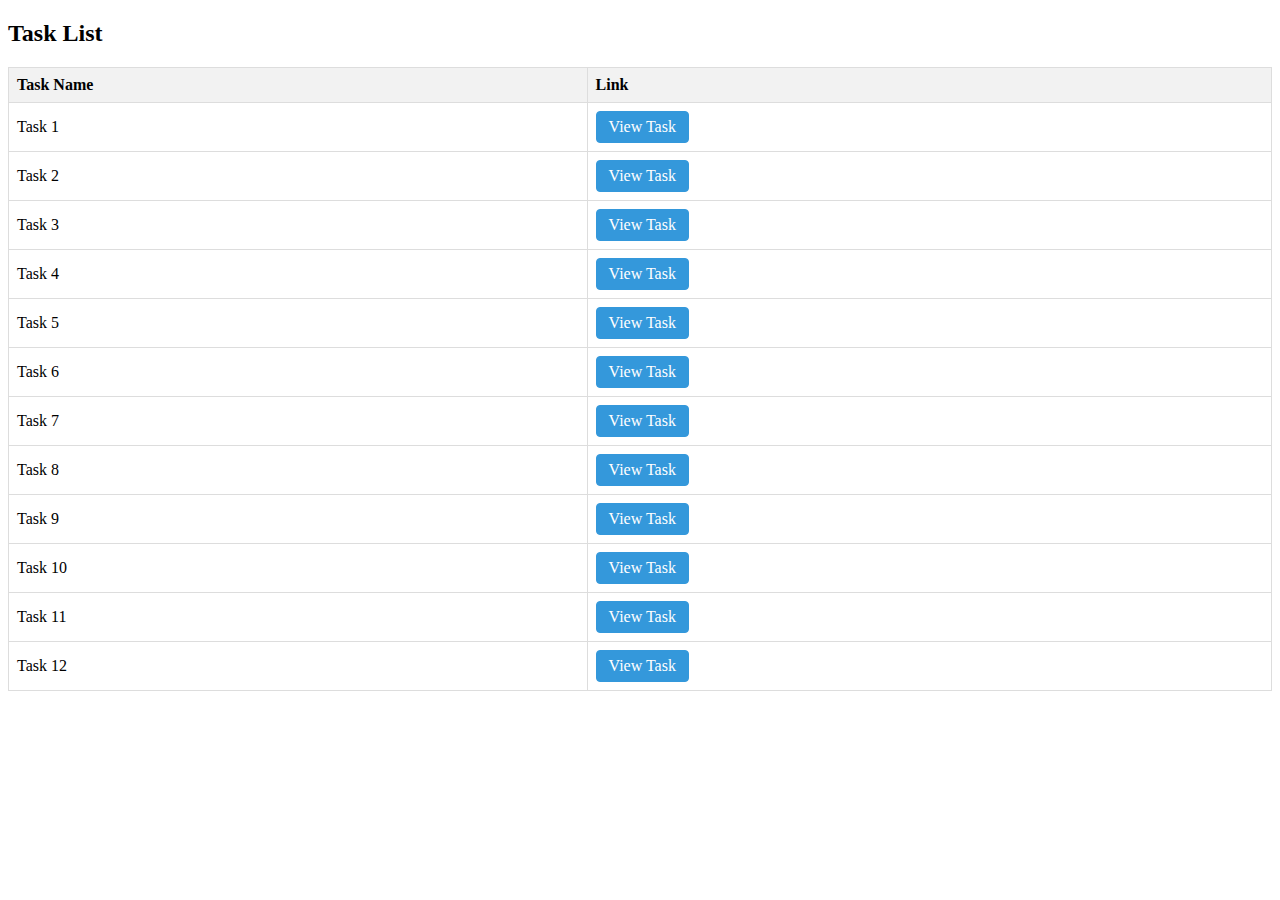
<file: index.html>
<!DOCTYPE html>
<html>
<head>
    <style>
        /* Add some basic styling to the table */
        table {
            width: 100%;
            border-collapse: collapse;
        }

        th, td {
            border: 1px solid #ddd;
            padding: 8px;
            text-align: left;
        }

        th {
            background-color: #f2f2f2;
        }

        /* Style the links as buttons for better visibility */
        .link-button {
            display: inline-block;
            padding: 6px 12px;
            text-align: center;
            text-decoration: none;
            background-color: #3498db;
            color: #fff;
            border: 1px solid #3498db;
            border-radius: 4px;
            cursor: pointer;
        }

        .link-button:hover {
            background-color: #2980b9;
        }
    </style>
</head>
<body>

<h2>Task List</h2>

<table>
    <thead>
        <tr>
            <th>Task Name</th>
            <th>Link</th>
        </tr>
    </thead>
    <tbody>
        <tr>
            <td>Task 1</td>
            <td><a class="link-button" href="TASK1.html">View Task</a></td>
        </tr>
        <tr>
            <td>Task 2</td>
            <td><a class="link-button" href="TASK2.html">View Task</a></td>
        </tr>
        <tr>
            <td>Task 3</td>
            <td><a class="link-button" href="TASK3.html">View Task</a></td>
        </tr>
        <tr>
            <td>Task 4</td>
            <td><a class="link-button" href="TASK4.html">View Task</a></td>
        </tr>
        <tr>
            <td>Task 5</td>
            <td><a class="link-button" href="TASK5.html">View Task</a></td>
        </tr>
        <tr>
            <td>Task 6</td>
            <td><a class="link-button" href="TASK6.html">View Task</a></td>
        </tr>
        <tr>
            <td>Task 7</td>
            <td><a class="link-button" href="TASK7.html">View Task</a></td>
        </tr>
        <tr>
            <td>Task 8</td>
            <td><a class="link-button" href="TASK8.html">View Task</a></td>
        </tr>
        <tr>
            <td>Task 9</td>
            <td><a class="link-button" href="TASK9.html">View Task</a></td>
        </tr>
        <tr>
            <td>Task 10</td>
            <td><a class="link-button" href="TASK10.html">View Task</a></td>
        </tr>
        <tr>
            <td>Task 11</td>
            <td><a class="link-button" href="TASK11.html">View Task</a></td>
        </tr>
        <tr>
            <td>Task 12</td>
            <td><a class="link-button" href="TASK12.html">View Task</a></td>
        </tr>
    </tbody>
</table>

</body>
</html>
</file>
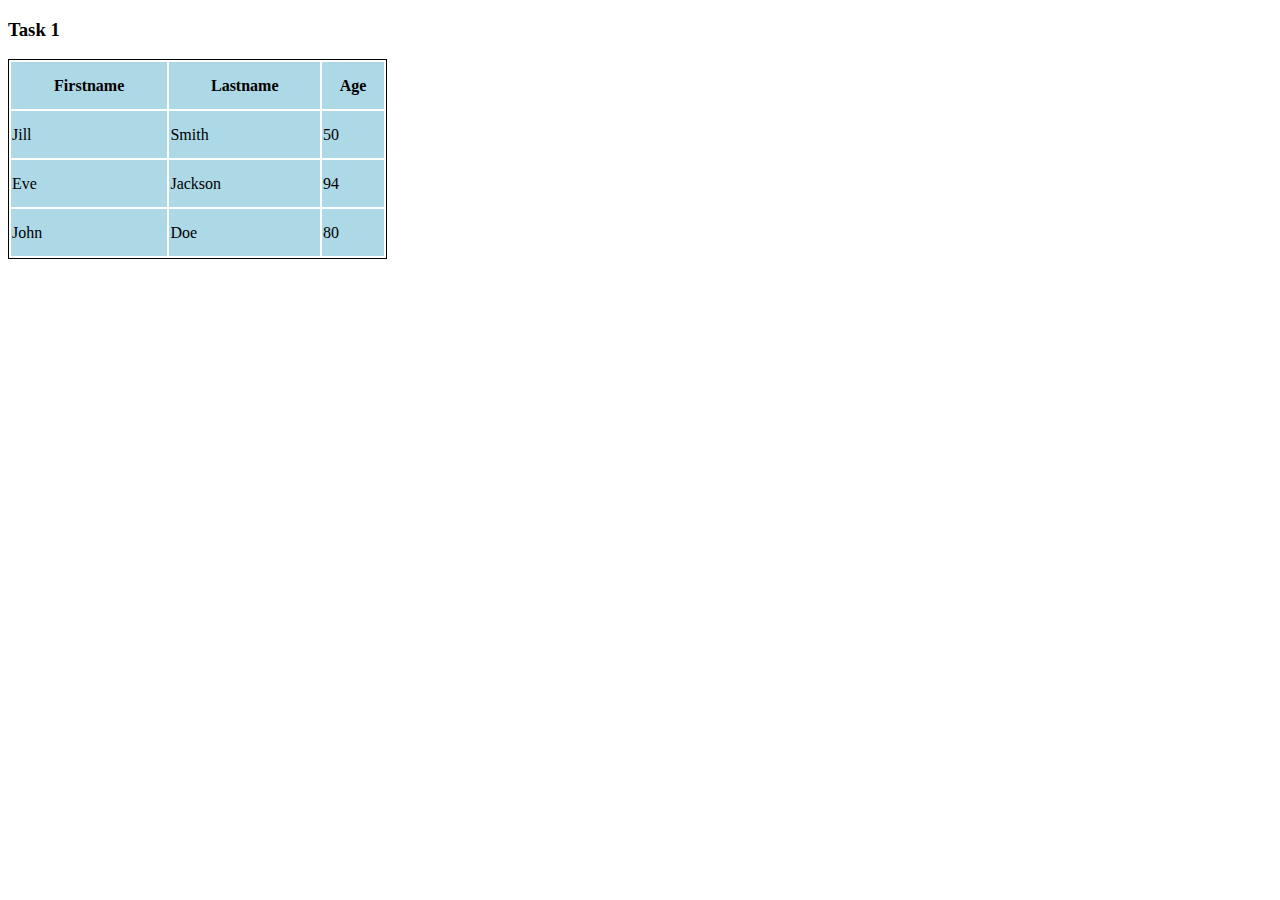
<file: TASK1.html>
<!DOCTYPE html>
<html lang="en">
  <head>
    <meta charset="UTF-8" />
    <meta name="viewport" content="width=device-width, initial-scale=1.0" />
    <title>Task 1</title>
  </head>
  <body>
    <h3>Task 1</h3>
    <table style="border: 1px solid black; width: 30%; height: 200px">
      <tr style="background-color: lightblue; color: black">
        <th>Firstname</th>
        <th>Lastname</th>
        <th>Age</th>
      </tr>
      <tr style="background-color: lightblue">
        <td>Jill</td>
        <td>Smith</td>
        <td>50</td>
      </tr>
      <tr style="background-color: lightblue">
        <td>Eve</td>
        <td>Jackson</td>
        <td>94</td>
      </tr>
      <tr style="background-color: lightblue">
        <td>John</td>
        <td>Doe</td>
        <td>80</td>
      </tr>
    </table>
  </body>
</html>
</file>
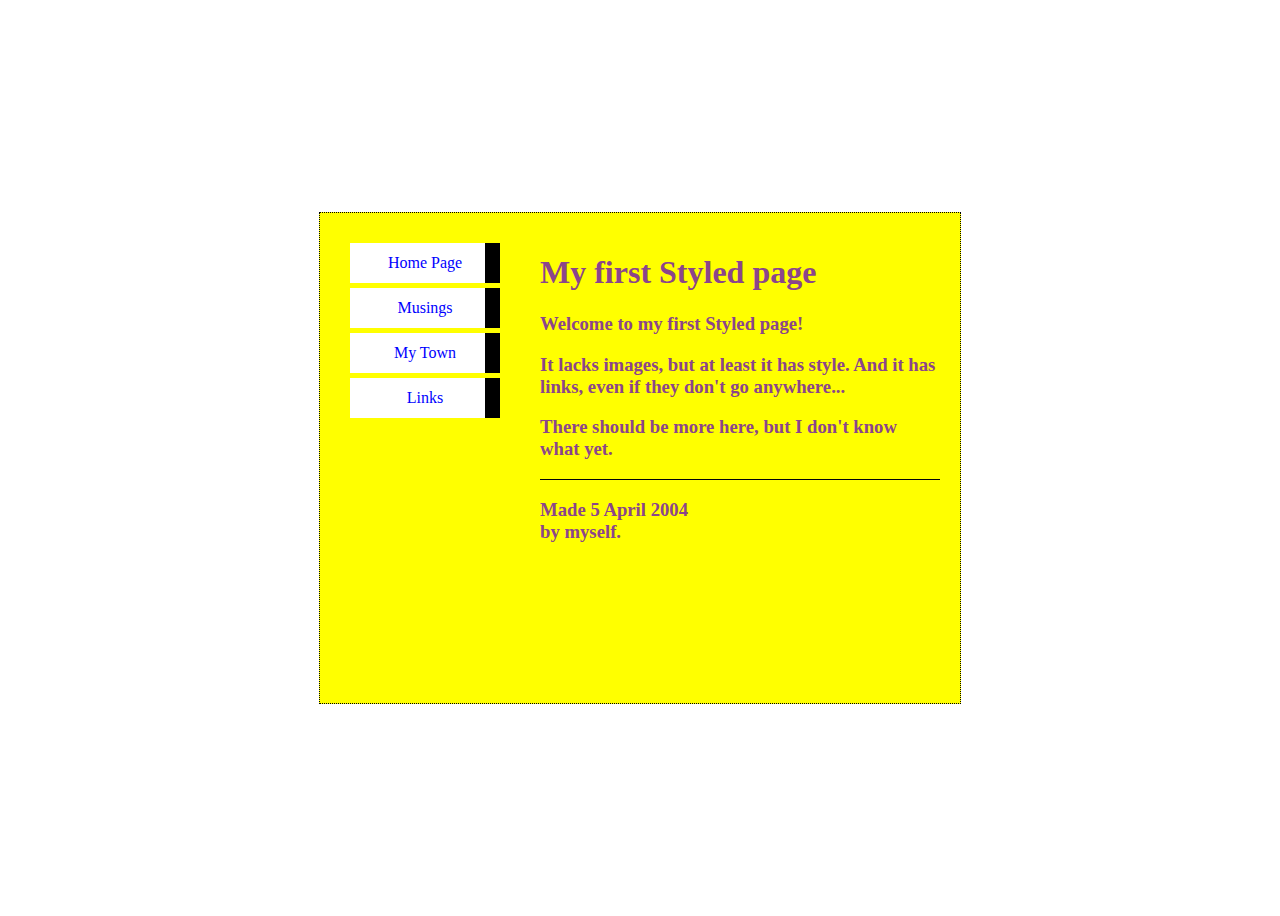
<file: TASK10.html>
<!DOCTYPE html>
<html>
<head>
    <style>
        body {
            display: flex;
            justify-content: center;
            align-items: center;
            height: 100vh;
        }

        .big-box {
            width: 600px;
            height: 450px;
            background-color: yellow;
            border: 1px dotted black;
            padding: 20px;
            display: flex;
            align-items: flex-start;
        }

        .container {
            width: 300px;
            background-color: yellow;
            display: flex;
            flex-direction: column;
            justify-content: space-between;
            align-items: flex-start;
            padding: 10px;
        }

        .nav-button {
            width: 150px;
            height: 40px;
            text-align: center;
            line-height: 40px;
            cursor: pointer;
            transition: background-color 0.3s;
            margin-bottom: 5px;
            background-color: white;
            color:blue;
            text-decoration: none;
            position: relative;
        }

        .nav-button::after {
            content: "";
            position: absolute;
            width: 10%;
            height: 100%;
            background-color: black;
            top: 0;
            right: 0;
        }

        .nav-button:hover {
            background-color: #f9f9f9;
        }
        


        .text {
            padding-left: 20px;
        }
        .line{
            height: 1px;
            background-color: #070707;
            margin: 5px 0;
            width : 400px;
        }
    </style>
</head>
<body>

<div class="big-box">
    <div class="container">
        <a class="nav-button" href="TASK1.html">Home Page</a>
        <a class="nav-button" href="TASK2.html">Musings</a>
        <a class="nav-button" href="TASK3.html">My Town</a>
        <a class="nav-button" href="TASK4.html">Links</a>
    </div>

    <div class="text">
        <h1 style="color: rgb(139, 69, 139);">My first Styled page</h1>
        <h3 style="color: rgb(139, 69, 139);">Welcome to my first Styled page!</h3>
        <h3 style="color: rgb(139, 69, 139);">It lacks images, but at least it has style. And it has links, even if they don't go anywhere...</h3>
        <h3 style="color: rgb(139, 69, 139);">There should be more here, but I don't know what yet.</h3>
        <div class="line"></div>
        <h3 style="color: rgb(139, 69, 139);">Made 5 April 2004 <br>
            by myself.</h3>
    </div>
</div>

</body>
</html>
</file>
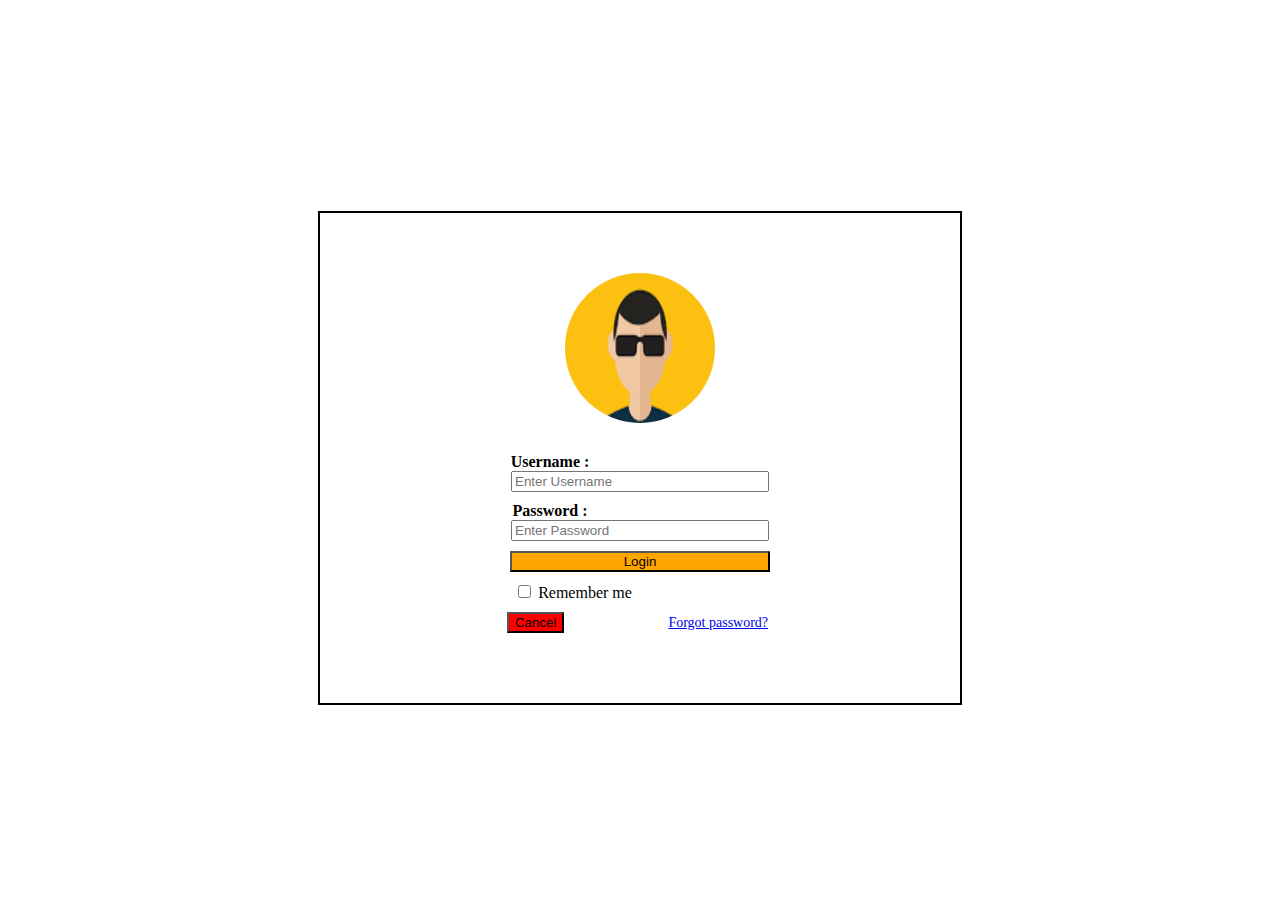
<file: TASK11.html>
<!DOCTYPE html>
<html lang="en">
<head>
    <meta charset="UTF-8">
    <meta name="viewport" content="width=device-width, initial-scale=1.0">
    <title>TASK 11</title>
    <style>
        body {
            display: flex;
            justify-content: center;
            align-items: center;
            height: 100vh;
        }

        .big-box {
            width: 600px;
            height: 450px;
            background-color: white;
            border: 2px solid black;
            padding: 20px;
            display: flex;
            flex-direction: column;
            justify-content: center;
            align-items: center;
        }

        .oval-container {
            width: 150px;
            height: 150px;
            background-color: #3498db;
            border-radius: 50%;
            overflow: hidden;
            display: flex;
            justify-content: center;
            align-items: center;
        }

        .oval-image {
            width: 300px;
            height: 300px;
        }

        .login-form {
            text-align: center;
            margin-top: 20px;
        }

        /* Style for the form fields and buttons */
        .form-input {
            margin: 10px 0;
        }

        .forgot-password {
            font-size: 14px;
        }

        .input-label {
            font-weight: bold;
        }
    </style>
</head>
<body>
    <div class="big-box">
        <div class="oval-container">
            <img class="oval-image" src="img2.png" alt="Your Photo">
        </div>
        <div class="login-form">
            <form>
                <div class="form-input">
                    <label style="margin-left: -180px;" class="input-label" for="username">Username :</label>
                    <br>
                    <input style="width:250px" type="text" id="username" name="username" placeholder="Enter Username">
                </div>
        
                <div class="form-input">
                    <label style="margin-left: -180px;" class="input-label" for="password">Password :</label>
                    <br>
                    <input style="width:250px" type="password" id="password" name="password" placeholder="Enter Password">
                </div>
        
                <div class="form-input">
                    <input style="width:260px; background-color: orange;" type="submit" value="Login">
                </div>
        
                <div class="form-input">
                    <input style="margin-left: -130px;" type="checkbox" id="remember" name="remember">
                    <label for="remember">Remember me</label>
                </div>
        
                <div class="form-input">
                    <input style="margin-left: -5px; background-color: red; margin-right: 100px;" type="button" value="Cancel">
                    <a class="forgot-password" href="#">Forgot password?</a>
                </div>
            </form>
        </div>
    </div>
</body>
</html>
</file>
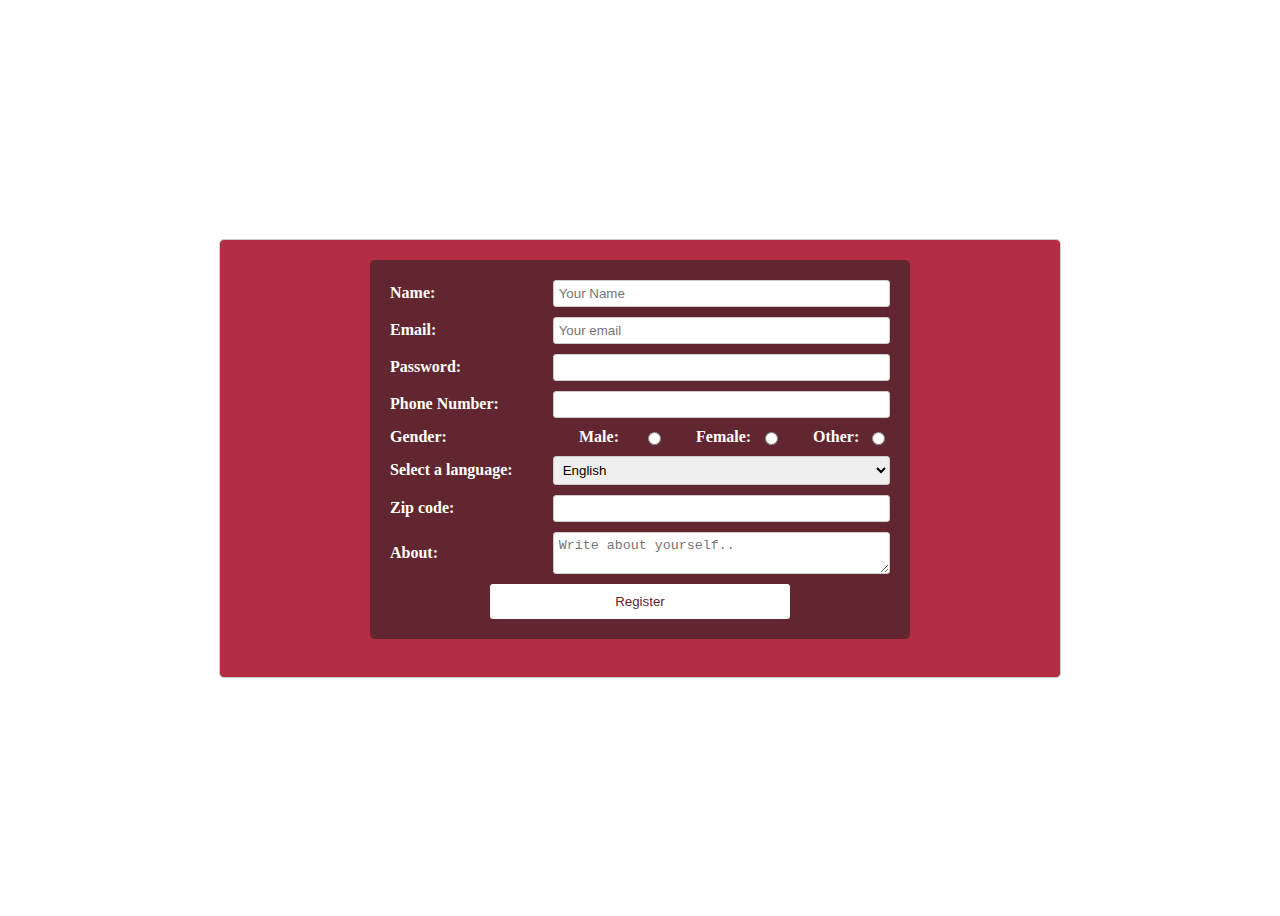
<file: TASK12.html>
<!DOCTYPE html>
<html>
<head>
    <title>Task 12</title>
    <style>
        body {
            display: flex;
            justify-content: center;
            align-items: center;
            height: 100vh;
        }

        .box{
            width: 800px;
            margin: 0 auto;
            padding: 20px;
            border: 1px solid #ccc;
            border-radius: 5px;
            background-color: rgb(179, 46, 68);
            color: white;
        }
        .container {
            width: 500px;
            margin: 0 auto;
            padding: 20px;
            border-radius: 5px;
            background-color: rgb(97, 38, 48);
            color: white;
        }
        .form-group {
            margin-bottom: 10px;
            display: flex;
            flex-direction: row;
            align-items: center;
        }
        label {
            flex: 1;
            font-weight: bold;
        }
        input[type="text"],
        input[type="email"],
        input[type="password"],
        input[type="checkbox"],
        select {
            flex: 2;
            padding: 5px;
            border: 1px solid #ccc;
            border-radius: 3px;
        }
        input[type="radio"] {
            margin-right: 5px;
        }
        textarea {
            flex: 2;
            padding: 5px;
            border: 1px solid #ccc;
            border-radius: 3px;
        }
        button {
            padding: 10px 20px;
            background-color: white;
            color: rgb(97, 38, 48);
            border: none;
            border-radius: 3px;
            cursor: pointer;
            margin-left: 100px;
            width: 300px;
        }
        .line {
            height: 1px;
            background-color: #ccc;
            margin: 5px 0;
            width : 500px;
        }
    </style>
</head>
<body>
    <div class="box">
        <div class="container">       
            <form action="#" method="post">
                <div class="form-group">
                    <label for="Name">Name:</label>
                    <input type="text" id="Name" name="Name" placeholder="Your Name" required>
                </div>
                <div class="form-group">
                    <label for="email">Email:</label>
                    <input type="email" id="email" name="email" placeholder="Your email" prequired>
                </div>
                <div class="form-group">
                    <label for="password">Password:</label>
                    <input type="password" id="password" name="password" required>
                </div>
                <div class="form-group">
                    <label for="phoneNumber">Phone Number:</label>
                    <input type="text" id="phoneNumber" name="phoneNumber" required>
                </div>
                <div class="form-group">
                    <label>Gender:</label>
                    <label style="margin-left: 80px;" for="male">Male:</label>
                    <input style="margin-left: -40px;" type="radio" id="male" name="gender" value="Male">    
                    <label style="margin-left: 30px;" for="female">Female:</label>               
                    <input style="margin-left: -40px;" type="radio" id="female" name="gender" value="Female">
                    <label style="margin-left: 30px;" for="other">Other:</label>
                    <input style="margin-left: -50px;" type="radio" id="other" name="gender" value="Other">
                </div>
                <div class="form-group">
                    <label for="languages">Select a language:</label>
                    <select id="languages" name="languages">
                        <option value="English">English</option>
                        <option value="Kannada">Kannada</option>
                        <option value="Hindi">Hindi</option>
                        <option value="Telugu">Telugu</option>
                    </select>
                </div>                       
                <div class="form-group">
                    <label for="Zipcode">Zip code:</label>
                    <input type="text" id="Zipcode" name="Zipcode" required>
                </div>
                <div class="form-group">
                    <label for="about">About:</label>
                    <textarea id="about" name="about" placeholder="Write about yourself.."></textarea>
                </div>
                <button align="center" type="submit">Register</button>
            </form>
        </div>
        <br>
    </div> 
</body>
</html>
</file>
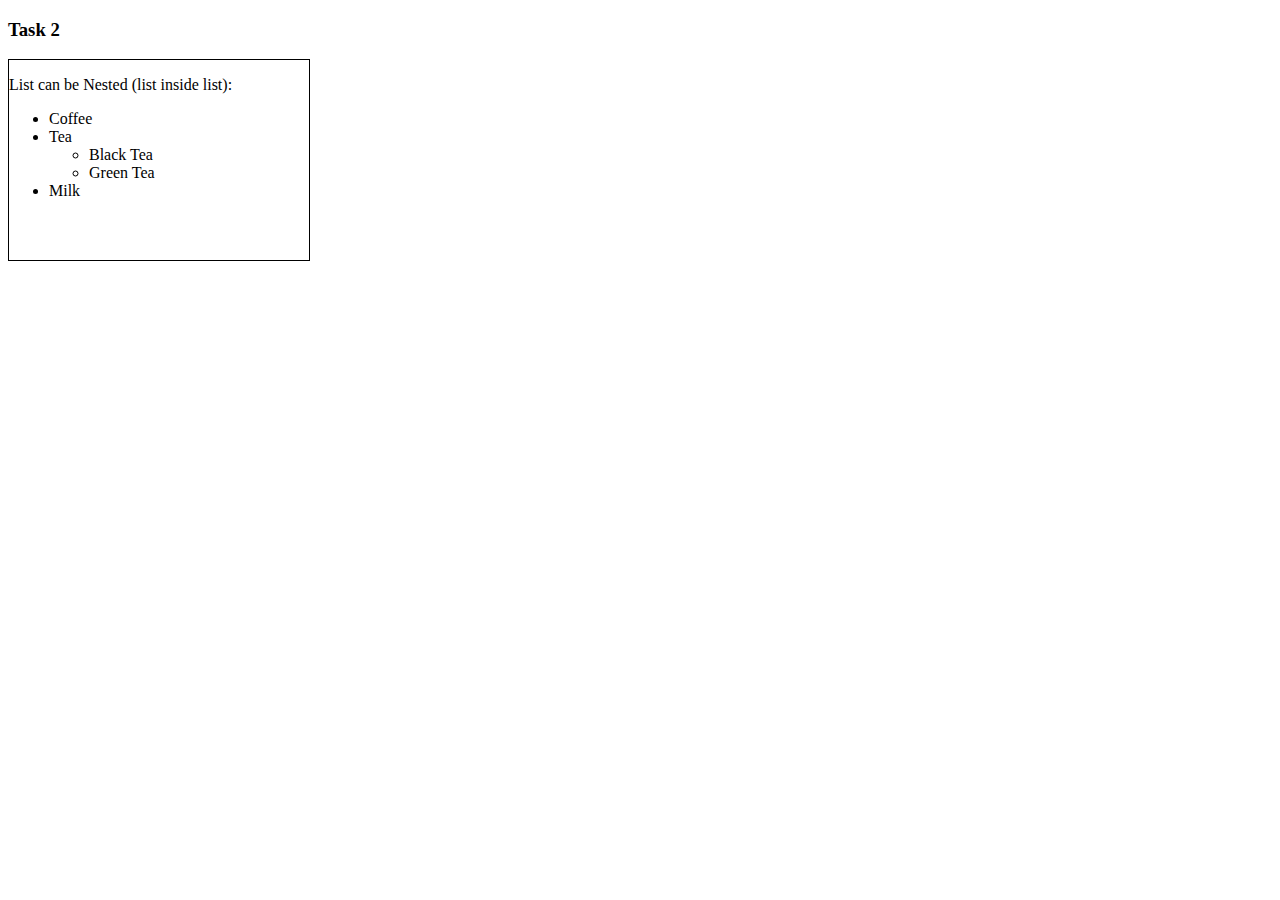
<file: TASK2.html>
<!DOCTYPE html>
<html lang="en">
<head>
    <meta charset="UTF-8">
    <meta name="viewport" content="width=device-width, initial-scale=1.0">
    <title>TASK 2</title>
    <style>
      .container{
        width: 300px;
        height: 200px;
        border: 1px solid black;
      }
    </style>
</head>
<body>
    <h3>Task 2</h3>
    <div class="container">
      <p>List can be Nested (list inside list):</p>
    <ul>
      <li>Coffee</li>
      <li>Tea</li>
      <ul style="list-style-type: circle">
        <li>Black Tea</li>
        <li>Green Tea</li>
      </ul>
      <li>Milk</li>
    </ul>
    </div>
</body>
</html>
</file>
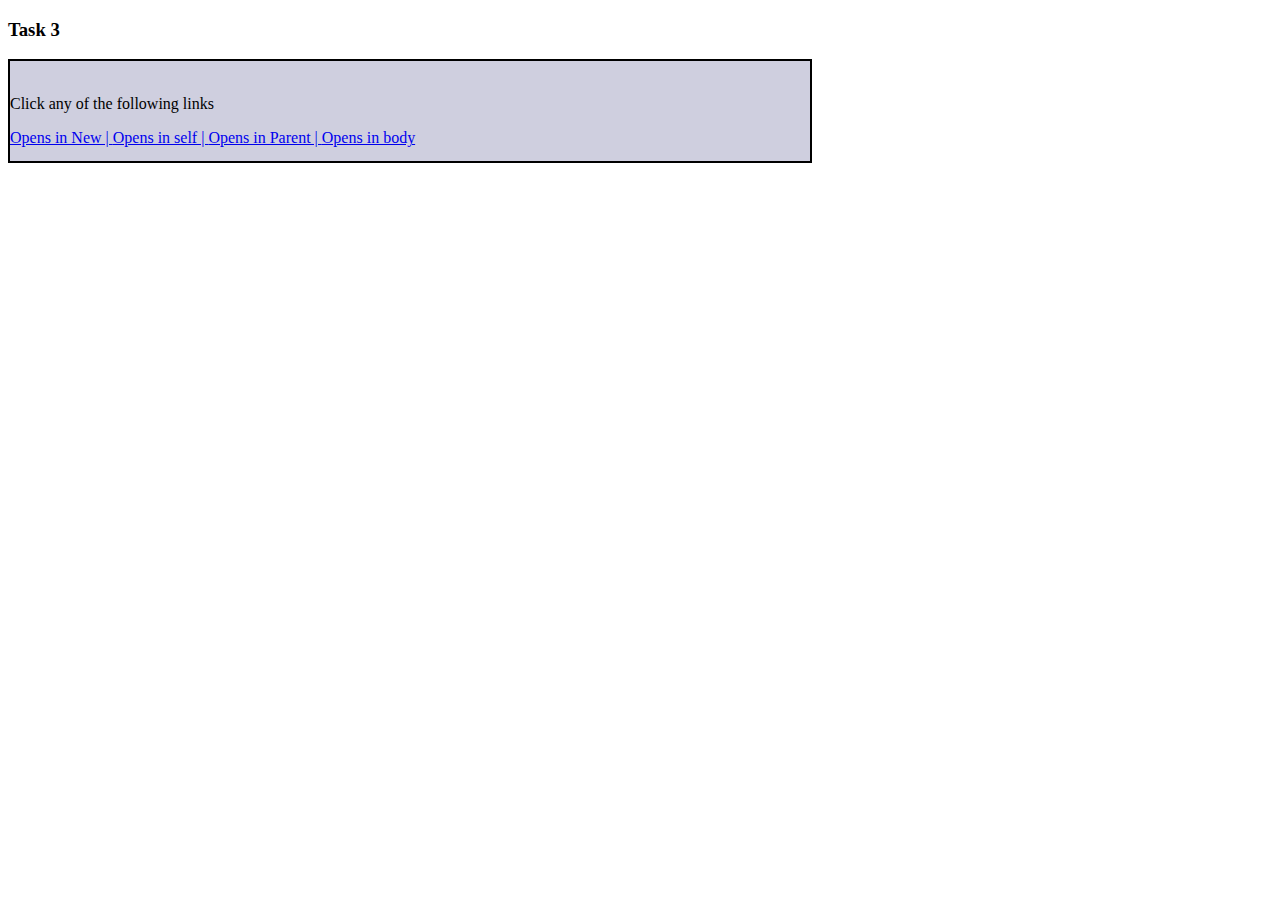
<file: TASK3.html>
<!DOCTYPE html>
<html lang="en">
<head>
    <meta charset="UTF-8">
    <meta name="viewport" content="width=device-width, initial-scale=1.0">
    <title>Task 3</title>
</head>
<body>
    <h3>Task 3</h3>

    <div
      style="
        border: 2px solid black;
        background-color: rgb(207, 207, 223);
        width: 800px;
        height: 100px;
      "
    >
      <br />
      <p>Click any of the following links</p>
      <a href="https://www.cricbuzz.com" target="_blank">Opens in New | </a>
      <a href="https://www.cricbuzz.com"> Opens in self | </a>
      <a href="https://www.cricbuzz.com" target="_parent">
        Opens in Parent |
      </a>
      <a href="https://www.cricbuzz.com" target="framename"> Opens in body</a>
    </div>
</body>
</html>
</file>
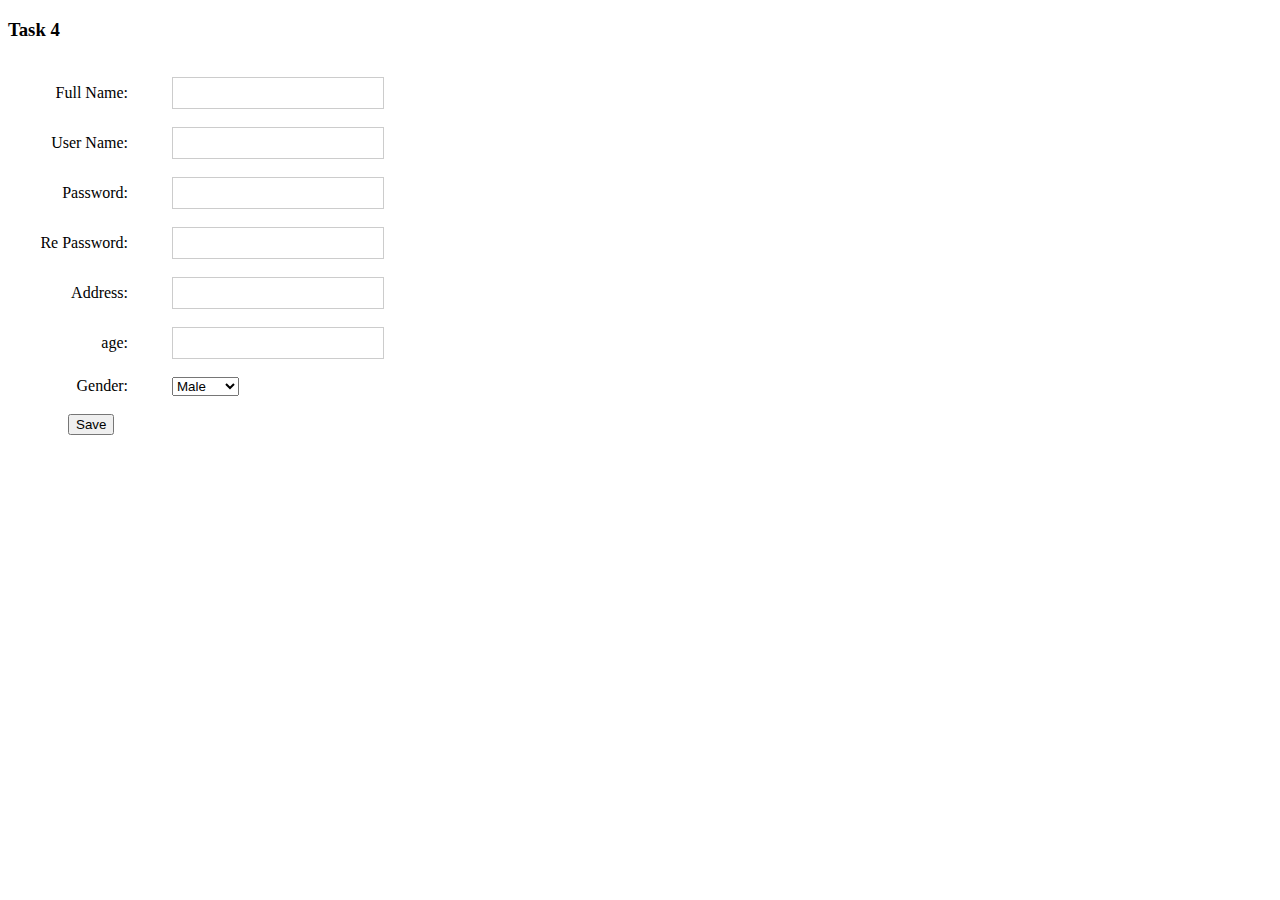
<file: TASK4.html>
<!DOCTYPE html>
<html lang="en">
<head>
    <meta charset="UTF-8">
    <meta name="viewport" content="width=device-width, initial-scale=1.0">
    <title>Task 4</title>
    <style>
        label {
          display: inline-block;
          width: 120px;
          text-align: right;
          margin-right: 20px;
        }
  
        input {
          display: inline-block;
          width: 200px;
          height: 20px;
          border: 1px solid #ccc;
          padding: 5px;
        }
      </style>
</head>
<body>
    <h3>Task 4</h3>
    <br />

    <label for="fullname" style="margin-right: 40px">Full Name:</label>
    <input type="text" id="fullname" name="fullname" />
    <br />
    <br />
    <label for="username" style="margin-right: 40px">User Name:</label>
    <input type="text" id="username" name="username" />
    <br /><br />
    <label for="password" style="margin-right: 40px">Password:</label>
    <input type="password" id="password" name="password" />
    <br /><br />
    <label for="password" style="margin-right: 40px">Re Password:</label>
    <input type="password" id="password" name="password" />
    <br /><br />
    <label for="username" style="margin-right: 40px">Address:</label>
    <input type="text" id="username" name="username" />
    <br /><br />
    <label for="username" style="margin-right: 40px">age:</label>
    <input type="text" id="username" name="username" />
    <br><br>
    <label for="gender" style="margin-right: 40px">Gender:</label>
    <select id="gender" name="gender">
      <option value="male">Male</option>
      <option value="female">Female</option>
    </select>
    <br><br>
    <button style="margin-left: 60px;"> Save </button>
</body>
</html>
</file>
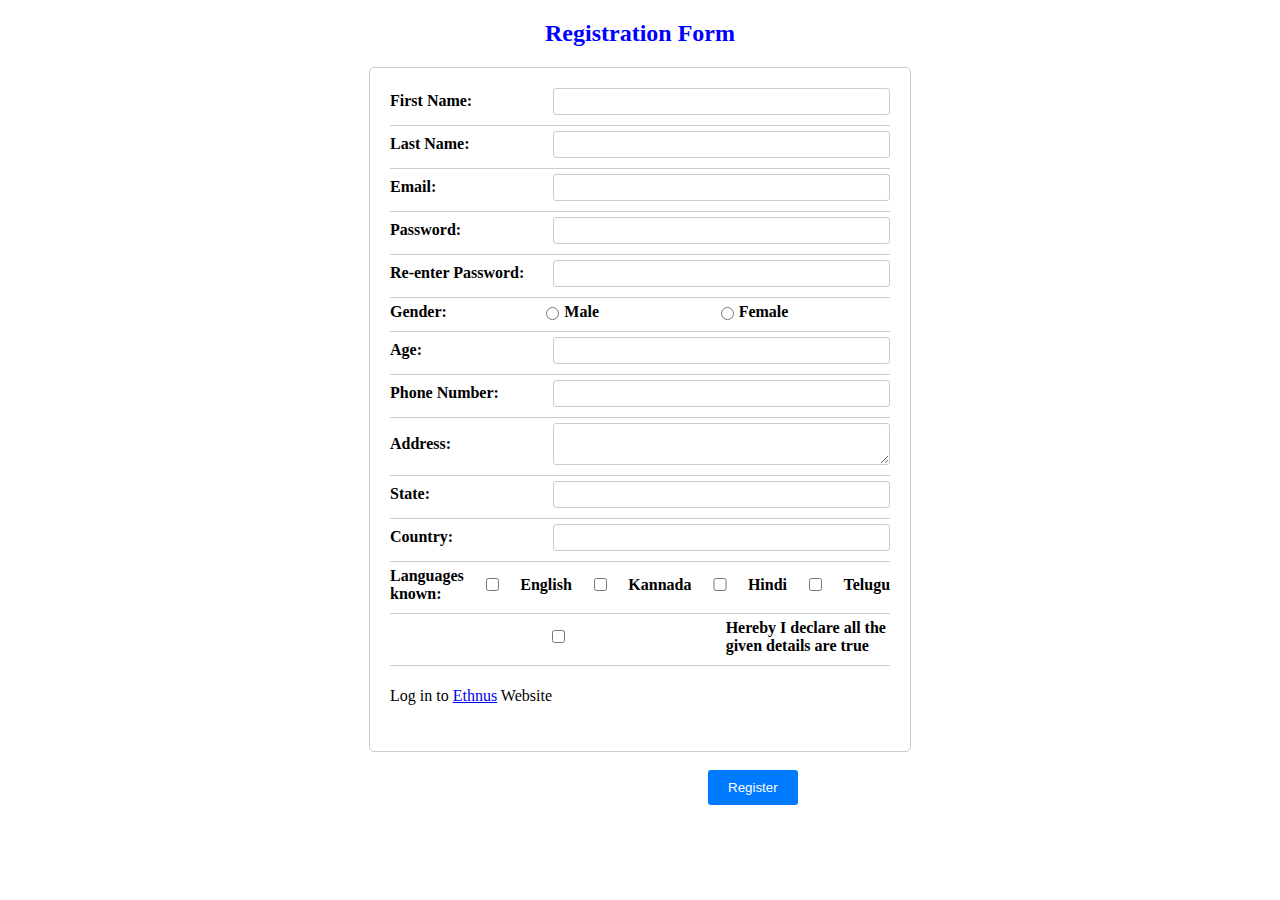
<file: TASK5.html>
<!DOCTYPE html>
<html>
<head>
    <title>Registration Form</title>
    <style>
        .container {
            width: 500px;
            margin: 0 auto;
            padding: 20px;
            border: 1px solid #ccc;
            border-radius: 5px;
        }
        .form-group {
            margin-bottom: 10px;
            display: flex;
            flex-direction: row;
            align-items: center;
        }
        label {
            flex: 1;
            font-weight: bold;
        }
        input[type="text"],
        input[type="email"],
        input[type="password"],
        input[type="checkbox"],
        select {
            flex: 2;
            padding: 5px;
            border: 1px solid #ccc;
            border-radius: 3px;
        }
        input[type="radio"] {
            margin-right: 5px;
        }
        textarea {
            flex: 2;
            padding: 5px;
            border: 1px solid #ccc;
            border-radius: 3px;
        }
        button {
            padding: 10px 20px;
            background-color: #007BFF;
            color: white;
            border: none;
            border-radius: 3px;
            cursor: pointer;
            margin-left: 700px;
        }
        .line {
            height: 1px;
            background-color: #ccc;
            margin: 5px 0;
            width : 500px;
        }
    </style>
</head>
<body>
    <h2 align="center" style="color:blue">Registration Form</h2>
    <div class="container">       
        <form action="#" method="post">
            <div class="form-group">
                <label for="firstName">First Name:</label>
                <input type="text" id="firstName" name="firstName" required>
            </div>
            <div class="line"></div>
            <div class="form-group">
                <label for="lastName">Last Name:</label>
                <input type="text" id="lastName" name="lastName" required>
            </div>
            <div class="line"></div>
            <div class="form-group">
                <label for="email">Email:</label>
                <input type="email" id="email" name="email" required>
            </div>
            <div class="line"></div>
            <div class="form-group">
                <label for="password">Password:</label>
                <input type="password" id="password" name="password" required>
            </div>
            <div class="line"></div>
            <div class="form-group">
                <label for="rePassword">Re-enter Password:</label>
                <input type="password" id="rePassword" name="rePassword" required>
            </div>
            <div class="line"></div>
            <div class="form-group">
                <label>Gender:</label>
                <input type="radio" id="male" name="gender" value="Male">
                <label for="male">Male</label>
                <input type="radio" id="female" name="gender" value="Female">
                <label for="female">Female</label>
            </div>
            <div class="line"></div>
            <div class="form-group">
                <label for="age">Age:</label>
                <input type="text" id="age" name="age">
            </div>
            <div class="line"></div>
            <div class="form-group">
                <label for="phoneNumber">Phone Number:</label>
                <input type="text" id="phoneNumber" name="phoneNumber">
            </div>
            <div class="line"></div>
            <div class="form-group">
                <label for="address">Address:</label>
                <textarea id="address" name="address"></textarea>
            </div>
            <div class="line"></div>
            <div class="form-group">
                <label for="state">State:</label>
                <input type="text" id="state" name="state">
            </div>
            <div class="line"></div>
            <div class="form-group">
                <label for="country">Country:</label>
                <input type="text" id="country" name="country">
            </div>
            <div class="line"></div>
            <div class="form-group">
                <label for="languages">Languages known:</label>
                <input type="checkbox" id="english" name="languages" value="English">
                <label for="english">English</label>
                <input type="checkbox" id="kannada" name="languages" value="Kannada">
                <label for="kannada">Kannada</label>
                <input type="checkbox" id="hindi" name="languages" value="Hindi">
                <label for="hindi">Hindi</label>
                <input type="checkbox" id="telugu" name="languages" value="Telugu">
                <label for="telugu">Telugu</label>
            </div>
            <div class="line"></div>
            <div class="form-group">
                <input type="checkbox" id="declaration" required>
                <label for="declaration">Hereby I declare all the given details are true</label>
            </div>
            <div class="line"></div>
            <div class="form-group">
                <p>Log in to
                    <a href="https://www.ethnus.com" target="_blank">Ethnus</a> Website
                </p>
            </div>
        </form>
    </div>
    <br>
    <button align="center" type="submit">Register</button>
</body>
</html>
</file>
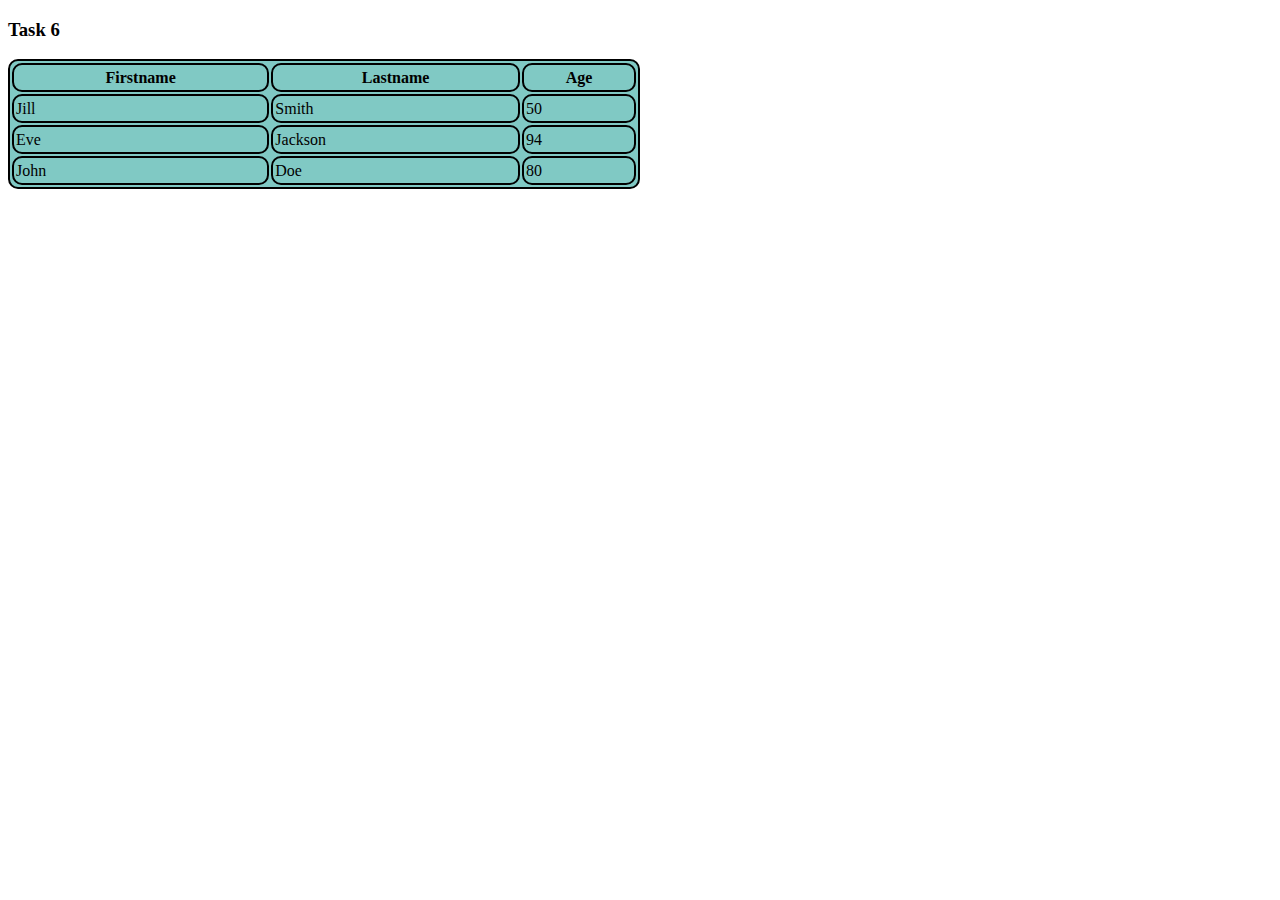
<file: TASK6.html>
<!DOCTYPE html>
<html lang="en">
  <head>
    <meta charset="UTF-8" />
    <meta name="viewport" content="width=device-width, initial-scale=1.0" />
    <title>Task 6</title>
    <style>
      table {
        border-collapse: separate;
        border-spacing: 2px;
        width: 50%;
        height: 130px;
        border: 2px solid black;
        background-color: rgb(128, 201, 196);
        border-radius: 10px;
      }
      th, td {
        padding: 2px;        
        color: black;
        border: 2px solid black;
        border-radius: 10px;
      }
    </style>
  </head>
  <body>
    <h3>Task 6</h3>
    <table>
      <tr>
        <th>Firstname</th>
        <th>Lastname</th>
        <th>Age</th>
      </tr>
      <tr>
        <td>Jill</td>
        <td>Smith</td>
        <td>50</td>
      </tr>
      <tr>
        <td>Eve</td>
        <td>Jackson</td>
        <td>94</td>
      </tr>
      <tr>
        <td>John</td>
        <td>Doe</td>
        <td>80</td>
      </tr>
    </table>
  </body>
</html>
</file>
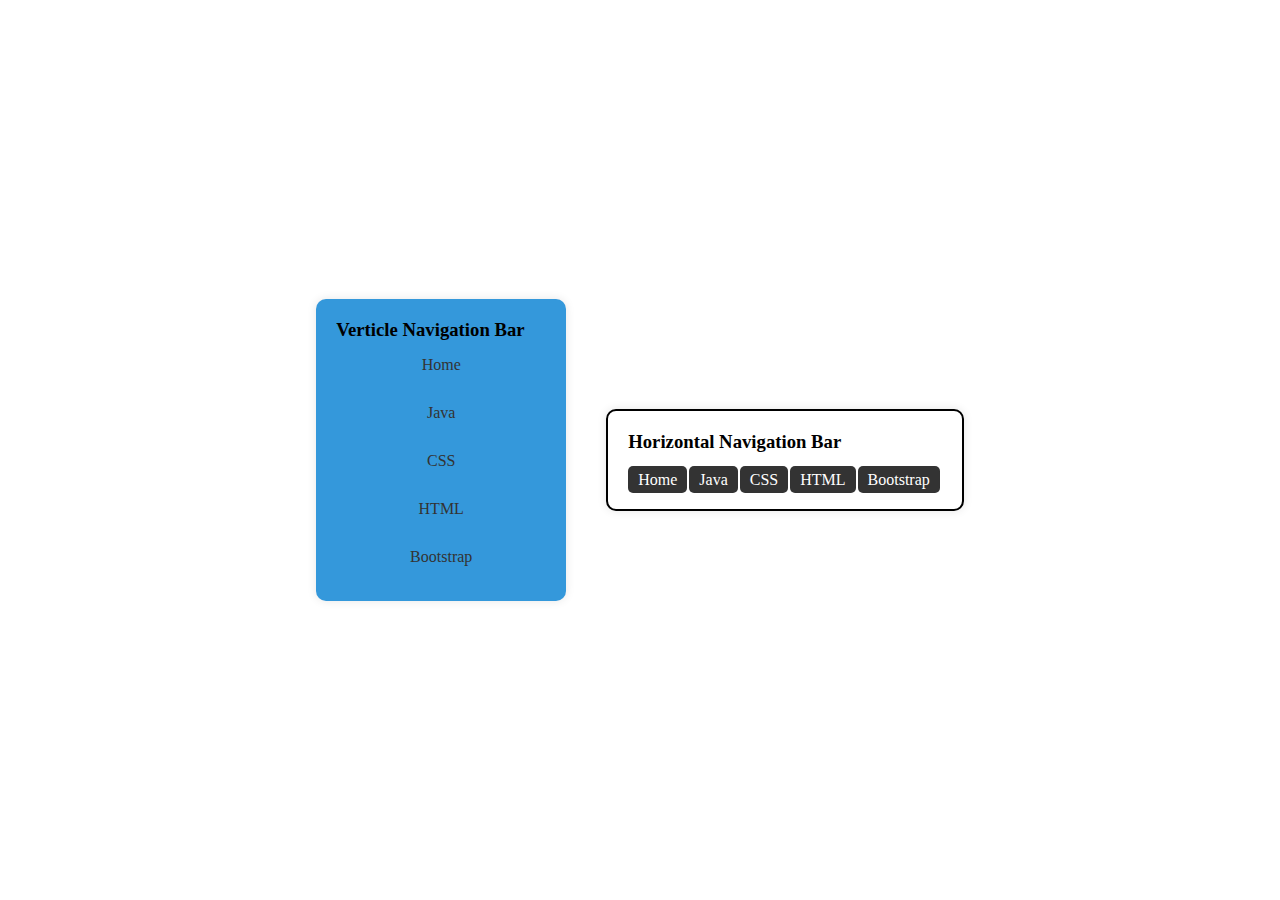
<file: TASK7.html>
<!DOCTYPE html>
<html>
<head>
    <link rel="stylesheet" type="text/css" href="TASK7.css">
</head>
<body>
    <div class="container">
        <div class="sidebar">
            <h3>Verticle Navigation Bar</h3>
            <ul>
                <li><a href="#home">Home</a></li>
                <li><a href="#java">Java</a></li>
                <li><a href="#css">CSS</a></li>
                <li><a href="#html">HTML</a></li>
                <li><a href="#bootstrap">Bootstrap</a></li>
            </ul>
        </div>
        <div class="horizontal-bar-container">
            <div class="horizontal-navbar">
                <h3>Horizontal Navigation Bar</h3>
                <br>
                <ul>
                    <li><a href="#home">Home</a></li>
                    <li><a href="#java">Java</a></li>
                    <li><a href="#css">CSS</a></li>
                    <li><a href="#html">HTML</a></li>
                    <li><a href="#bootstrap">Bootstrap</a></li>
                </ul>
            </div>
        </div>
    </div>
</body>
</html>
</file>
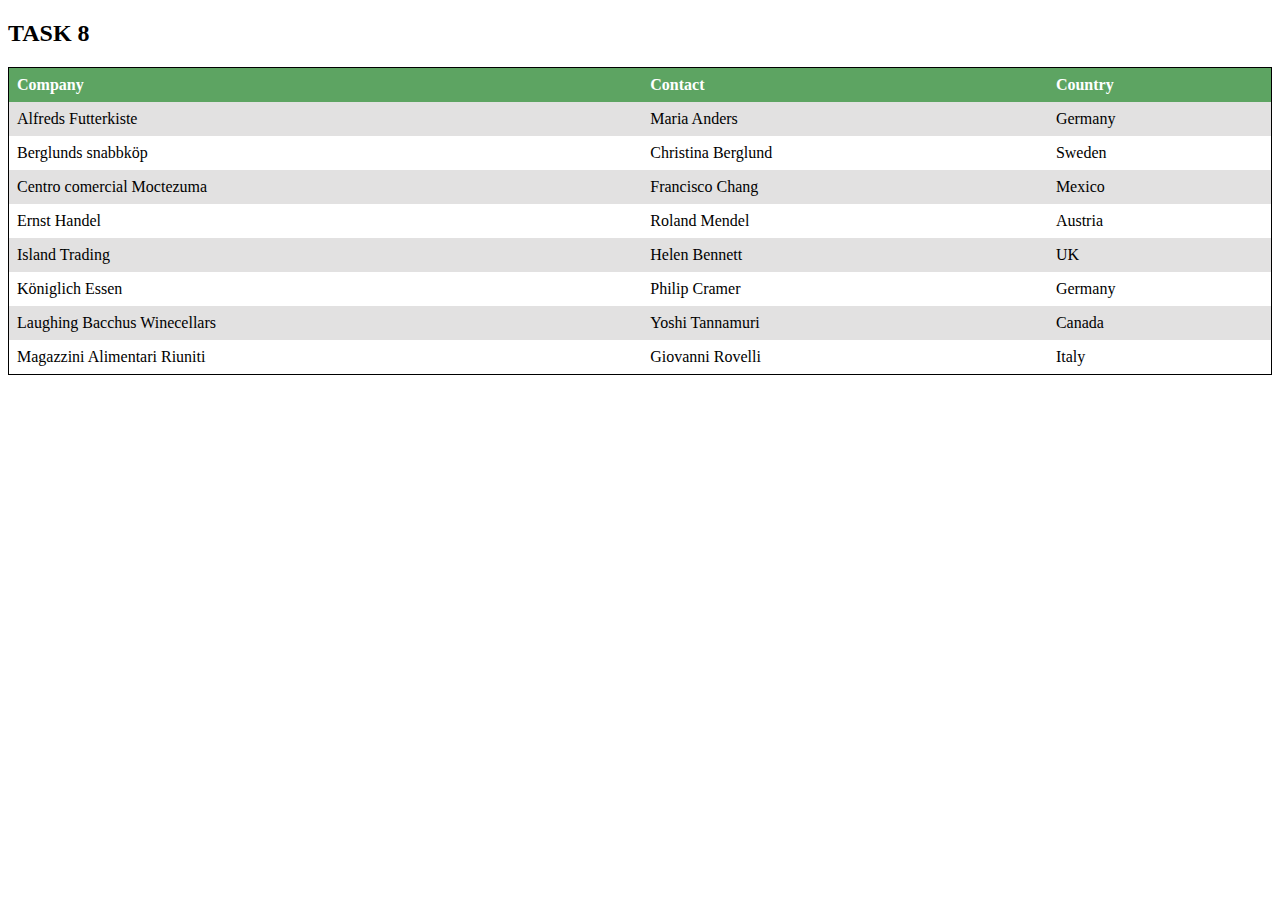
<file: TASK8.html>
<!DOCTYPE html>
<html>
<head>
    <style>
        table {
            width: 100%;
            border-collapse: collapse;
            border: 1px solid black;
        }
        th, td {
            padding: 8px;
            text-align: left;
        }
        th {
            background-color: #5da462; 
            color: white;
        }
        tr:nth-child(even) {
            background-color: #ffffff;
        }
        tr:nth-child(odd) {
            background-color: #e2e1e1;           
        }
    </style>
</head>
<body>

<h2>TASK 8</h2>

<table>
    <thead>
        <tr>
            <th>Company</th>
            <th>Contact</th>
            <th>Country</th>
        </tr>
    </thead>
    <tbody>
        <tr>
            <td>Alfreds Futterkiste</td>
            <td>Maria Anders</td>
            <td>Germany</td>
        </tr>
        <tr>
            <td>Berglunds snabbköp</td>
            <td>Christina Berglund</td>
            <td>Sweden</td>
        </tr>
        <tr>
            <td>Centro comercial Moctezuma</td>
            <td>Francisco Chang</td>
            <td>Mexico</td>
        </tr>
        <tr>
            <td>Ernst Handel</td>
            <td>Roland Mendel</td>
            <td>Austria</td>
        </tr>
        <tr>
            <td>Island Trading</td>
            <td>Helen Bennett</td>
            <td>UK</td>
        </tr>
        <tr>
            <td>Königlich Essen</td>
            <td>Philip Cramer</td>
            <td>Germany</td>
        </tr>
        <tr>
            <td>Laughing Bacchus Winecellars</td>
            <td>Yoshi Tannamuri</td>
            <td>Canada</td>
        </tr>
        <tr>
            <td>Magazzini Alimentari Riuniti</td>
            <td>Giovanni Rovelli</td>
            <td>Italy</td>
        </tr>
    </tbody>
</table>

</body>
</html>
</file>
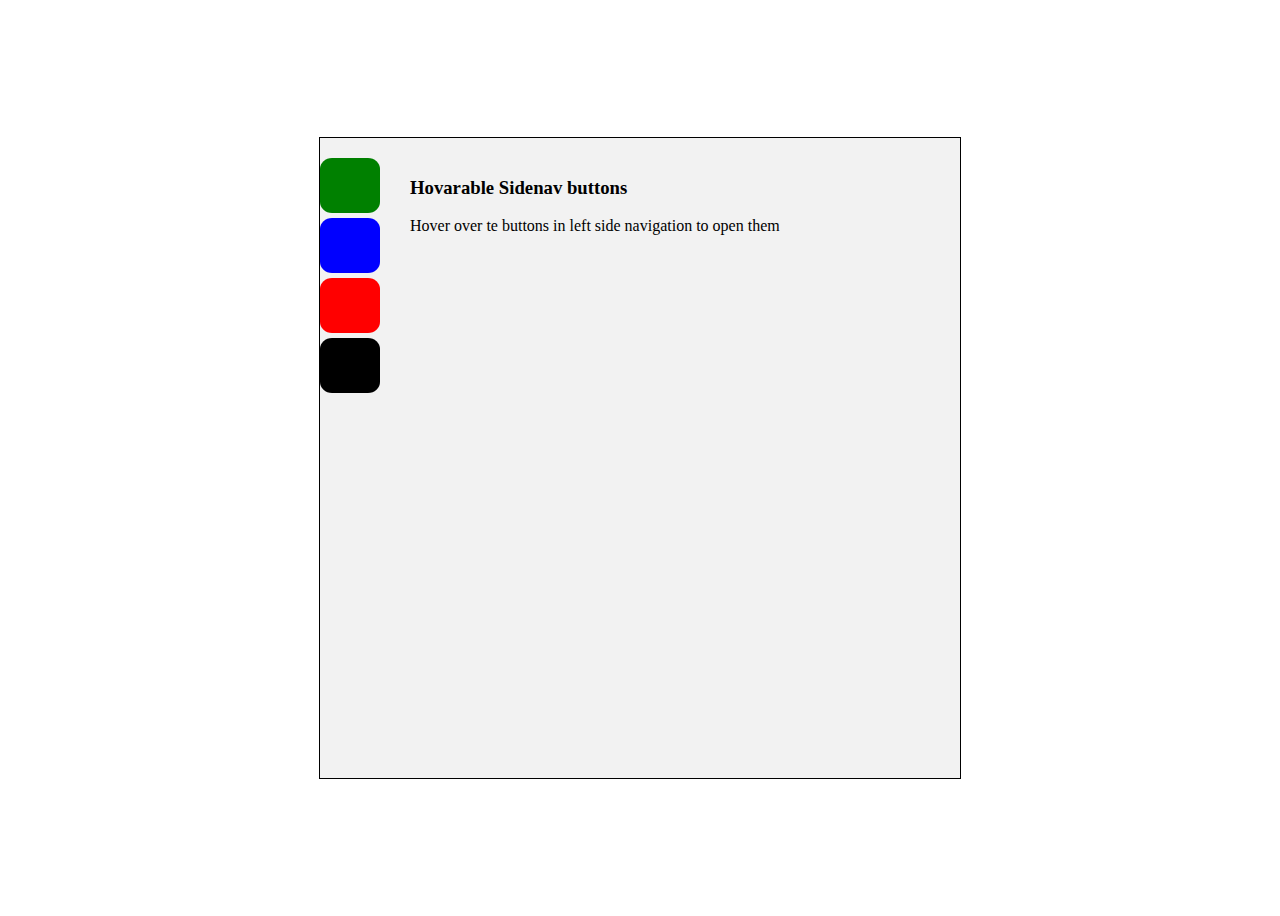
<file: TASK9.html>
<!DOCTYPE html>
<html>
<head>
    <style>
        body {
        display: flex;
        justify-content: center;
        align-items: center;
        height: 100vh;
        }

        .big-box {
            width: 600px;
            height: 600px;
            background-color: #f2f2f2;
            border: 1px solid black ;
            padding: 20px;
            display: flex;
            align-items: flex-start;
        }

        .container {
            width: 60px;
            height: 240px;
            background-color: #f2f2f2;
            display: flex;
            flex-direction: column;
            justify-content: space-between;
            align-items: flex-start;
        }


        .nav-button {
            width: 60px;
            height: 60px;
            text-align: center;
            line-height: 60px;
            cursor: pointer;
            transition: background-color 0.3s;
            margin-bottom: 5px;
            border-radius: 20%;
            margin-left: -20px;
        }

        .green-button {
            background-color: green;
        }

        .blue-button {
            background-color: blue;
        }

        .red-button {
            background-color: red;
        }

        .black-button {
            background-color: black;
        }

        .nav-button:hover {
        transform: translateX(10px);
        transition: transform 0.3s;
        }

        .text {
            padding-left: 10px;
        }
    </style>
</head>
<body>

    <div class="big-box">
        <div class="container">
            <a class="nav-button green-button" href="TASK1.html"></a>
            <a class="nav-button blue-button" href="TASK2.html"></a>
            <a class="nav-button red-button" href="TASK3.html"></a>
            <a class="nav-button black-button" href="TASK4.html"></a>
        </div>

        <div class="text">
            <h3>Hovarable Sidenav buttons</h3>
            <p>Hover over te buttons in left side navigation to open them</p>
        </div>
    </div>
    
    
</body>
</html>
</file>
<file: TASK7.css>
* {
    margin: 0;
    padding: 0;
    box-sizing: border-box;
}

.container {
    display: flex;
    justify-content: center;
    align-items: center;
    height: 100vh;
}

.sidebar {
    width: 250px;
    background-color: #fff;
    padding: 20px;
    border-radius: 10px;
    box-shadow: 0 0 10px rgba(0, 0, 0, 0.1);
    background-color: #3498db;
    margin-right: 40px;
}

.sidebar h2 {
    text-align: center;
    color: #333;
}

.sidebar ul {
    list-style: none;
    padding: 0;
}

.sidebar ul li {
    padding: 10px;
    text-align: center;
}

.sidebar ul li a {
    text-decoration: none;
    color: #333;
    display: block;
    padding: 5px 10px;
    transition: background-color 0.3s;
}

.sidebar ul li a:hover {
    background-color: #f39c12;
    color: #fff;
}

.horizontal-bar-container {
    background-color: #fff;
    padding: 20px;
    border-radius: 10px;
    box-shadow: 0 0 10px rgba(0, 0, 0, 0.1);
    margin-top: 20px;
    border: 2px solid black;
}

.horizontal-navbar ul {
    list-style: none;
    display: flex;
}

.horizontal-navbar ul li {
    margin-right: 2px;
}

.horizontal-navbar ul li a {
    text-decoration: none;
    color: #fff;
    padding: 5px 10px;
    border-radius: 5px;
    background-color: #333;
    transition: background-color 0.3s;
}

.horizontal-navbar ul li a:hover {
    background-color: #f39c12; /* Orange background color on hover */
}
</file>
